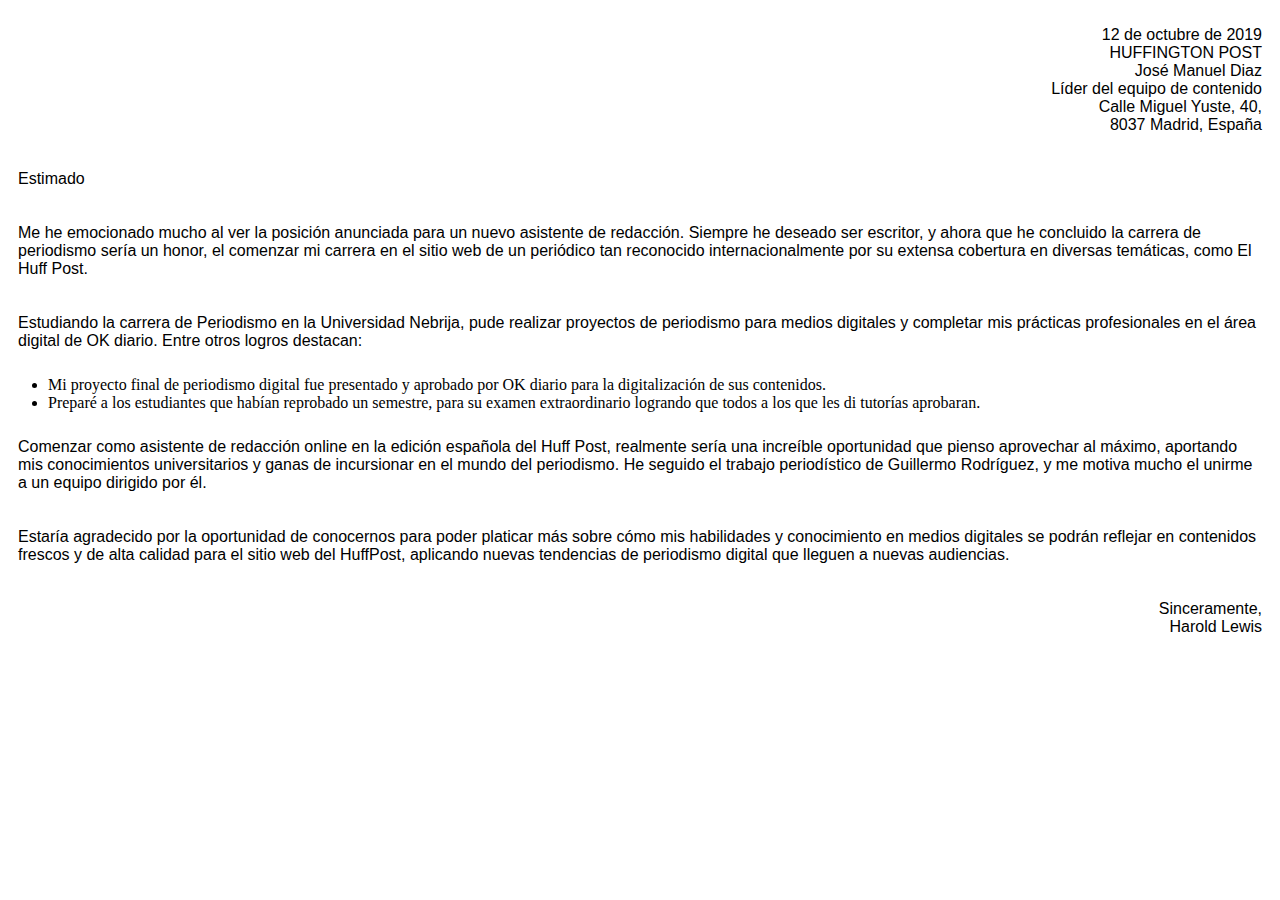
<file: carta.html>
<!DOCTYPE html>
<html lang="en">
<head>
    <meta charset="UTF-8">
    <meta http-equiv="X-UA-Compatible" content="IE=edge">
    <meta name="viewport" content="width=device-width, initial-scale=1.0">
    <link rel="stylesheet" href="value.css">
    <title>carta de presentacion</title>
    <link href="https://cdn.jsdelivr.net/npm/bootstrap@5.3.0-alpha1/dist/css/bootstrap.min.css" rel="stylesheet" integrity="sha384-GLhlTQ8iRABdZLl6O3oVMWSktQOp6b7In1Zl3/Jr59b6EGGoI1aFkw7cmDA6j6gD" crossorigin="anonymous">
</head>
<body>
    <span>
    <p id="cartaComienzo">
        12 de octubre de 2019 <br>
        HUFFINGTON POST <br>
        José Manuel Diaz <br>
        Líder del equipo de contenido <br>
        Calle Miguel Yuste, 40, <br>
        8037 Madrid, España <br>
    </p>
    <p>
        Estimado
    </p>
    <p>
         Me he emocionado mucho al ver la posición anunciada para un nuevo asistente de redacción. Siempre he deseado ser escritor, 
        y ahora que he concluido la carrera de periodismo sería un honor, 
        el comenzar mi carrera en el sitio web de un periódico tan reconocido internacionalmente 
        por su extensa cobertura en diversas temáticas, como El Huff Post. 
    </p>
    <p>
        Estudiando la carrera de Periodismo en la Universidad Nebrija, pude realizar proyectos de 
        periodismo para medios digitales y completar mis prácticas profesionales en el área digital de OK 
        diario. Entre otros logros destacan:  
    </p>
        <ul>
            <li>
                Mi proyecto final de periodismo digital fue presentado y aprobado por OK 
                diario para la digitalización de sus contenidos.
            </li>
            <li>
                Preparé a los estudiantes que habían reprobado un semestre, 
                para su examen extraordinario logrando que todos a los que les di tutorías aprobaran.  
            </li>
        </ul>
    <p>
        Comenzar como asistente de redacción online en la edición española del Huff Post, 
        realmente sería una increíble oportunidad que pienso aprovechar al máximo, 
        aportando mis conocimientos universitarios y ganas de incursionar en el mundo del periodismo. 
        He seguido el trabajo periodístico de Guillermo Rodríguez, y me motiva mucho el unirme a un equipo
        dirigido por él.
    </p>
    <p>
        Estaría agradecido por la oportunidad de conocernos para poder platicar más sobre cómo mis habilidades y conocimiento en medios digitales se podrán reflejar en contenidos frescos y de alta calidad para el sitio web del HuffPost, aplicando nuevas tendencias de periodismo digital que lleguen a nuevas audiencias.  
    </p>
    <p id="cartaFinal">Sinceramente, <br> Harold Lewis</p>
</span>
</body>
</html>
</file>
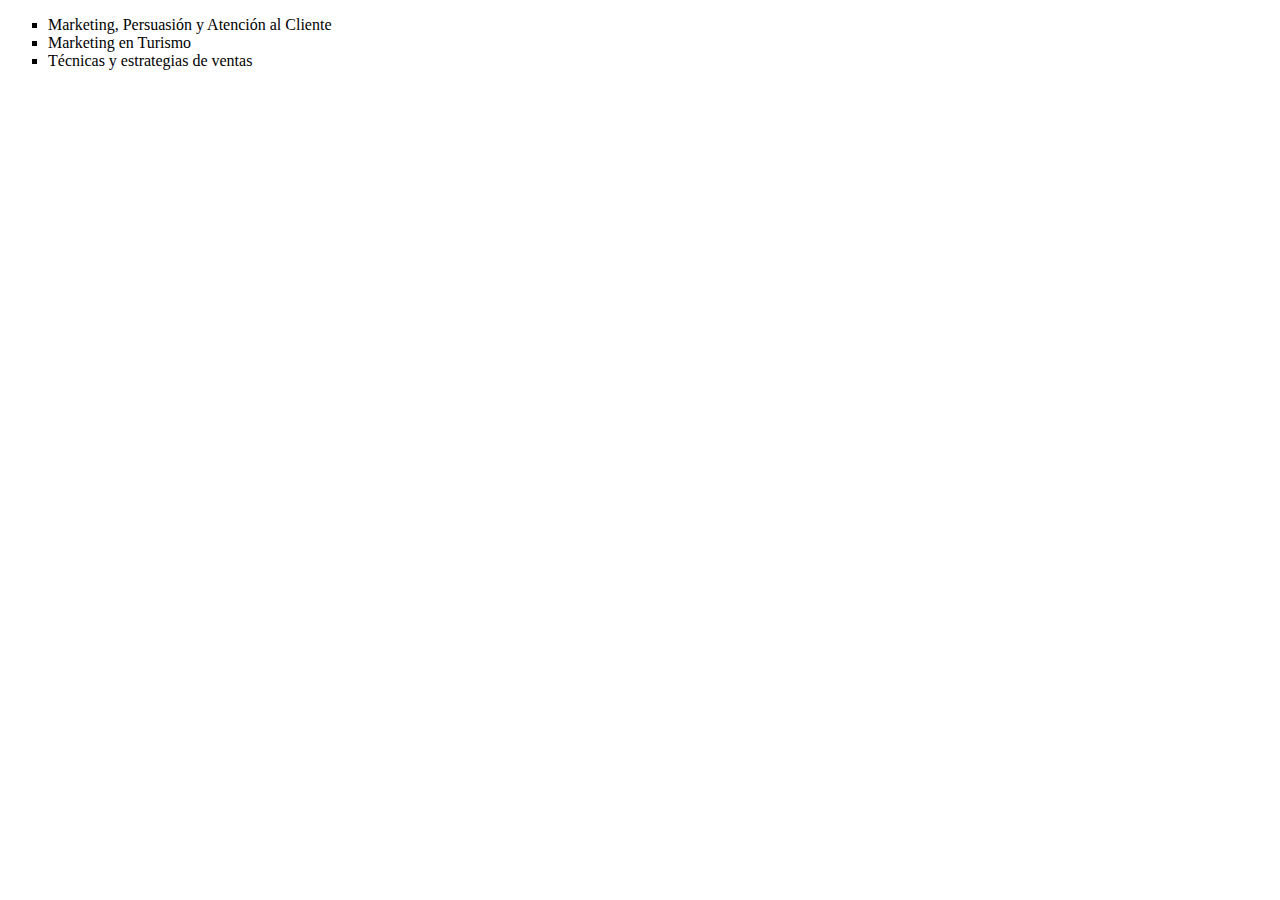
<file: conocimientos.html>
<!DOCTYPE html>
<html lang="en">
<head>
    <meta charset="UTF-8">
    <meta http-equiv="X-UA-Compatible" content="IE=edge">
    <meta name="viewport" content="width=device-width, initial-scale=1.0">
    <title>Conocimientos</title>
    <link rel="stylesheet" href="value.css">
    <link href="https://cdn.jsdelivr.net/npm/bootstrap@5.3.0-alpha1/dist/css/bootstrap.min.css" rel="stylesheet" integrity="sha384-GLhlTQ8iRABdZLl6O3oVMWSktQOp6b7In1Zl3/Jr59b6EGGoI1aFkw7cmDA6j6gD" crossorigin="anonymous">
</head>
<body>
     <ul id="conocimientos">
        <li>
            Marketing, Persuasión y Atención al Cliente
        </li>
        <li>
            Marketing en Turismo
        </li>
        <li>
            Técnicas y estrategias de ventas
        </li>
     </ul>
</body>
</html>
</file>
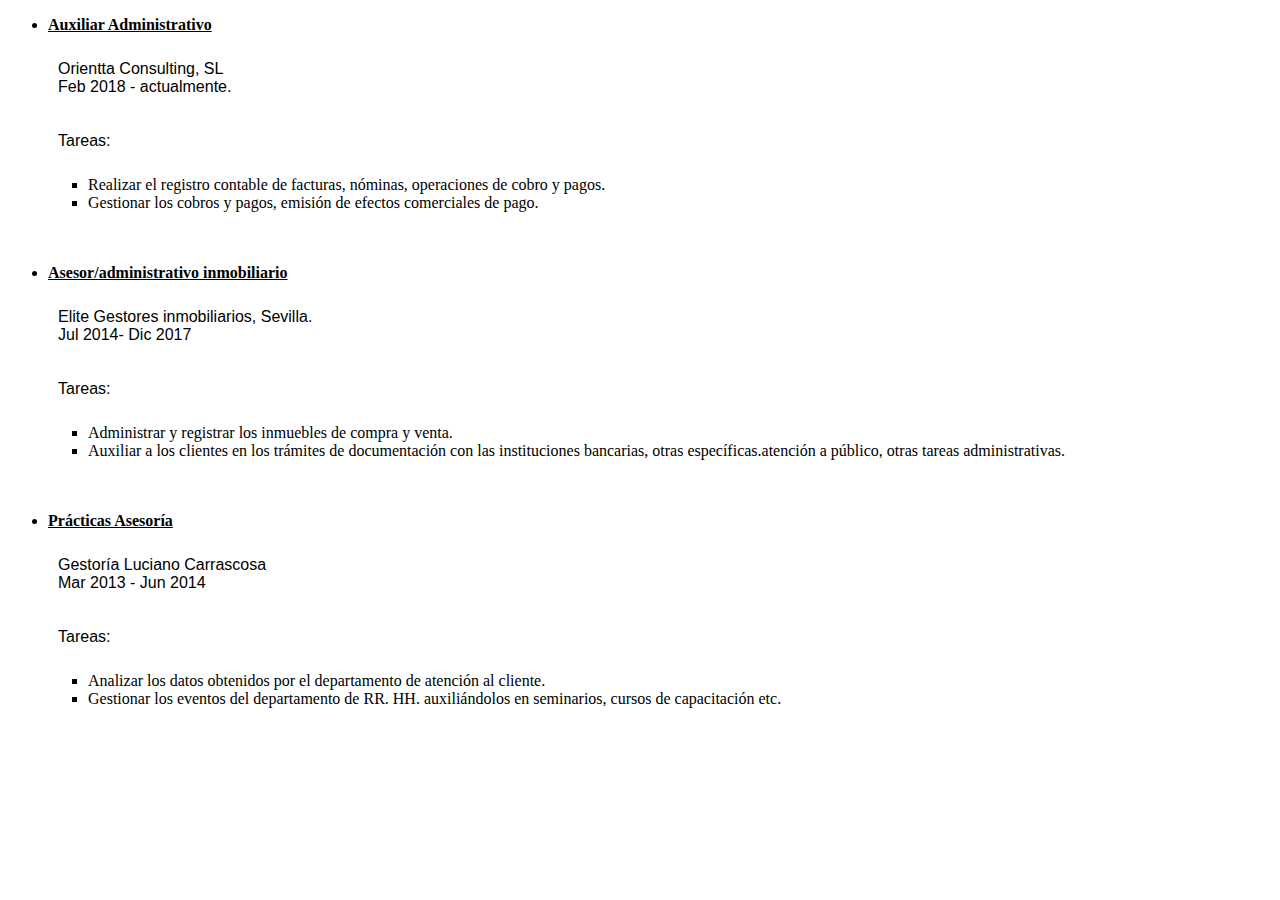
<file: experiencia.html>
<!DOCTYPE html>
<html lang="en">
<head>
    <meta charset="UTF-8">
    <meta http-equiv="X-UA-Compatible" content="IE=edge">
    <meta name="viewport" content="width=device-width, initial-scale=1.0">
    <link rel="stylesheet" href="value.css">
    <title>experiencia laboral</title>
    <link href="https://cdn.jsdelivr.net/npm/bootstrap@5.3.0-alpha1/dist/css/bootstrap.min.css" rel="stylesheet" integrity="sha384-GLhlTQ8iRABdZLl6O3oVMWSktQOp6b7In1Zl3/Jr59b6EGGoI1aFkw7cmDA6j6gD" crossorigin="anonymous">
</head>
<body>
    <div>
        <div>
            <ul>
                <li>
                    <u> <strong> Auxiliar Administrativo </strong> </u>
                </li>   
            <p>
                Orientta Consulting, SL <br>
                Feb 2018 - actualmente.
            </p>
            <p>
                Tareas: 
                <ul>
                    <li id="item">
                        Realizar el registro contable de facturas, nóminas, operaciones de cobro y pagos.
                    </li>
                    <li id="item">
                        Gestionar los cobros y pagos, emisión de efectos comerciales de pago. 
                    </li>
                </ul>
            </p>
            </ul>
        </div>
        <div>
            <ul>
                <li>
                    <u> <strong> Asesor/administrativo inmobiliario </strong> </u>
                </li>
            <p>
                Elite Gestores inmobiliarios, Sevilla. <br>
                Jul 2014- Dic 2017
            </p>
            <p>
                Tareas:
                <ul>
                    <li id="item">
                        Administrar y registrar los inmuebles de compra y venta. 
                    </li>
                    <li id="item">
                        Auxiliar a los clientes en los trámites de documentación con las instituciones bancarias, 
                        otras específicas.atención a público, 
                        otras tareas administrativas.
                    </li>
                </ul>
            </p>  
            </ul>
        </div> 
        <div>
            <ul>
                <li>
                    <u> <strong> Prácticas Asesoría </strong> </u> 
                </li>
            <p>
                Gestoría Luciano Carrascosa <br>
                Mar 2013 - Jun 2014
            </p>
            <p>
                Tareas:
                <ul>
                    <li id="item">
                        Analizar los datos obtenidos por el departamento de atención al cliente.
                    </li>
                    <li id="item">
                        Gestionar los eventos del departamento de RR. HH. auxiliándolos en seminarios, cursos de capacitación etc.
                    </li>
                </ul>
            </p>
            </ul>
        </div>
    </div>
</body>
</html>
</file>
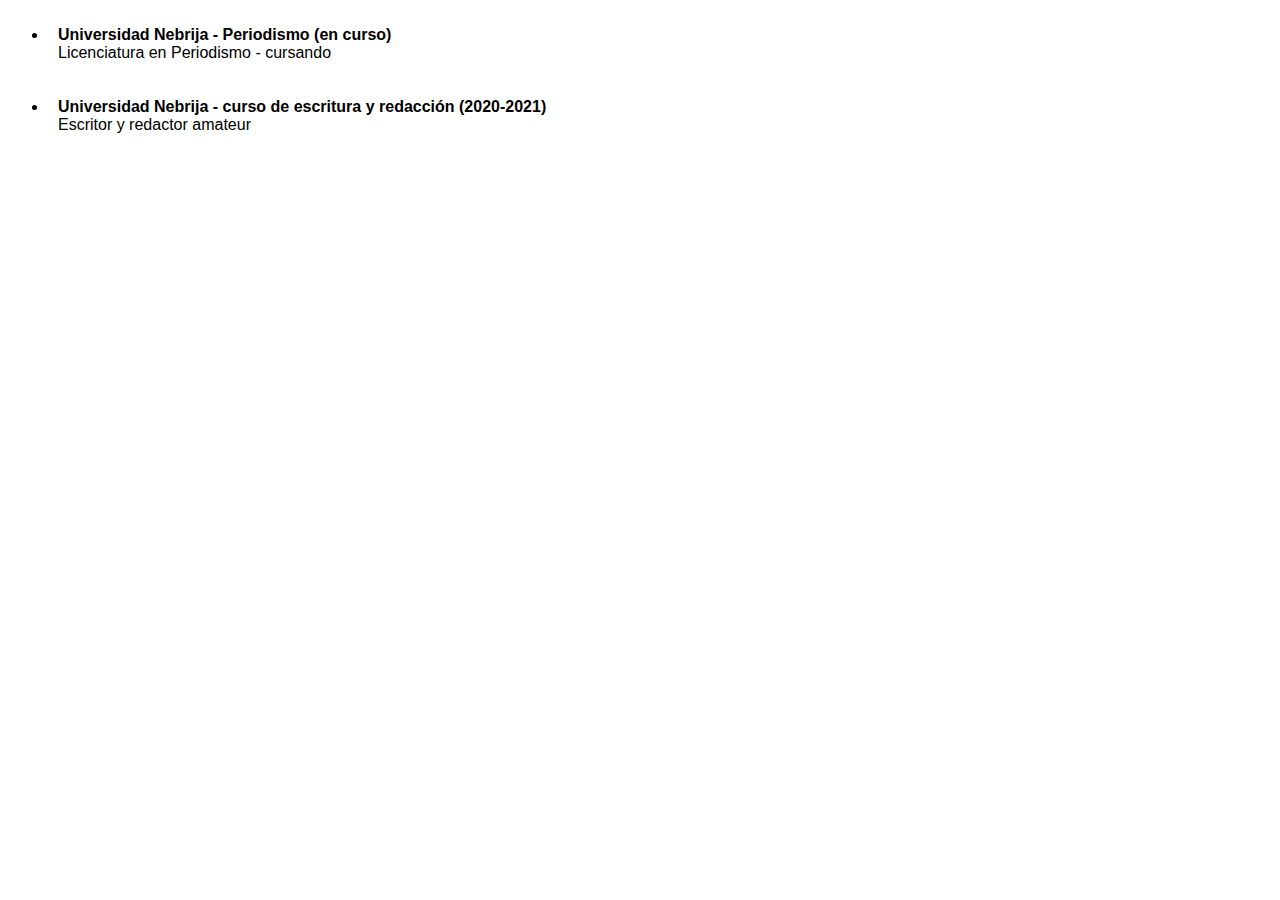
<file: formacion.html>
<!DOCTYPE html>
<html lang="en">
<head>
    <meta charset="UTF-8">
    <meta http-equiv="X-UA-Compatible" content="IE=edge">
    <meta name="viewport" content="width=device-width, initial-scale=1.0">
    <title>Formaciont</title>
    <link rel="stylesheet" href="value.css">
    <link href="https://cdn.jsdelivr.net/npm/bootstrap@5.3.0-alpha1/dist/css/bootstrap.min.css" rel="stylesheet" integrity="sha384-GLhlTQ8iRABdZLl6O3oVMWSktQOp6b7In1Zl3/Jr59b6EGGoI1aFkw7cmDA6j6gD" crossorigin="anonymous">
</head>
<body>
    <div class="conteiner">
        <ul>
            <li>
                <p>
                    <strong> Universidad Nebrija - Periodismo (en curso) </strong> <br>
                    Licenciatura en Periodismo - cursando
                </p>
            </li>
            <li>
                <p>
                    <strong> Universidad Nebrija - curso de escritura y redacción (2020-2021) </strong> <br>
                    Escritor y redactor amateur
                </p>
            </li>
        </ul>
    </div>
</body>
</html>
</file>
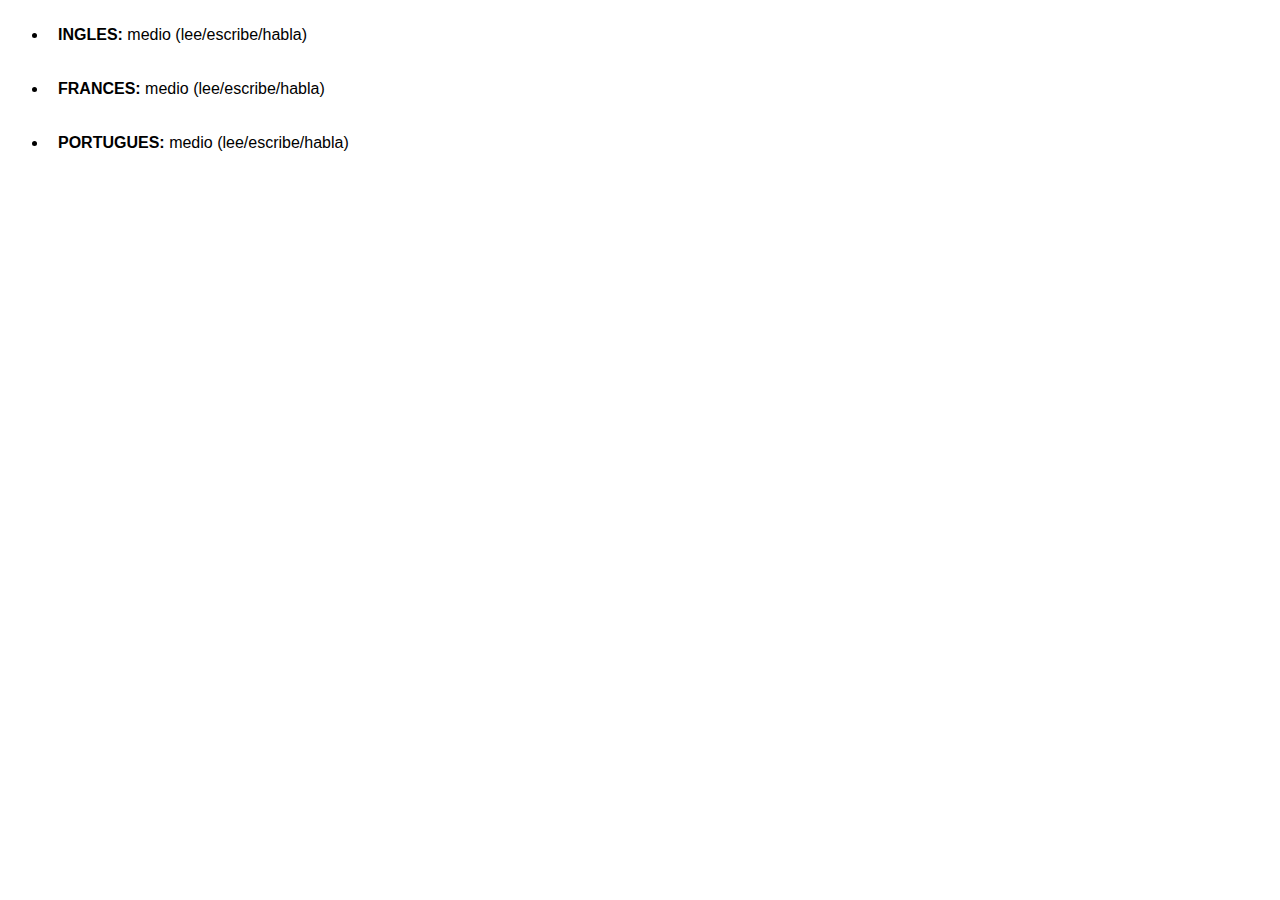
<file: idiomas.html>
<!DOCTYPE html>
<html lang="en">
<head>
    <meta charset="UTF-8">
    <meta http-equiv="X-UA-Compatible" content="IE=edge">
    <meta name="viewport" content="width=device-width, initial-scale=1.0">
    <title>Idiomas</title>
    <link rel="stylesheet" href="value.css">
    <link href="https://cdn.jsdelivr.net/npm/bootstrap@5.3.0-alpha1/dist/css/bootstrap.min.css" rel="stylesheet" integrity="sha384-GLhlTQ8iRABdZLl6O3oVMWSktQOp6b7In1Zl3/Jr59b6EGGoI1aFkw7cmDA6j6gD" crossorigin="anonymous">
</head>
<body>
    <div class="conteiner">
            <ul>
                <li>
                    <p>
                        <strong> INGLES: </strong> medio (lee/escribe/habla)
                    </p>
                </li>
                <li>
                    <p>
                        <strong> FRANCES: </strong> medio (lee/escribe/habla)
                    </p>
                </li>
                <li>
                    <p>
                        <strong> PORTUGUES: </strong> medio (lee/escribe/habla)
                    </p>
                </li>
            </ul>
    </div>
</body>
</html>
</file>
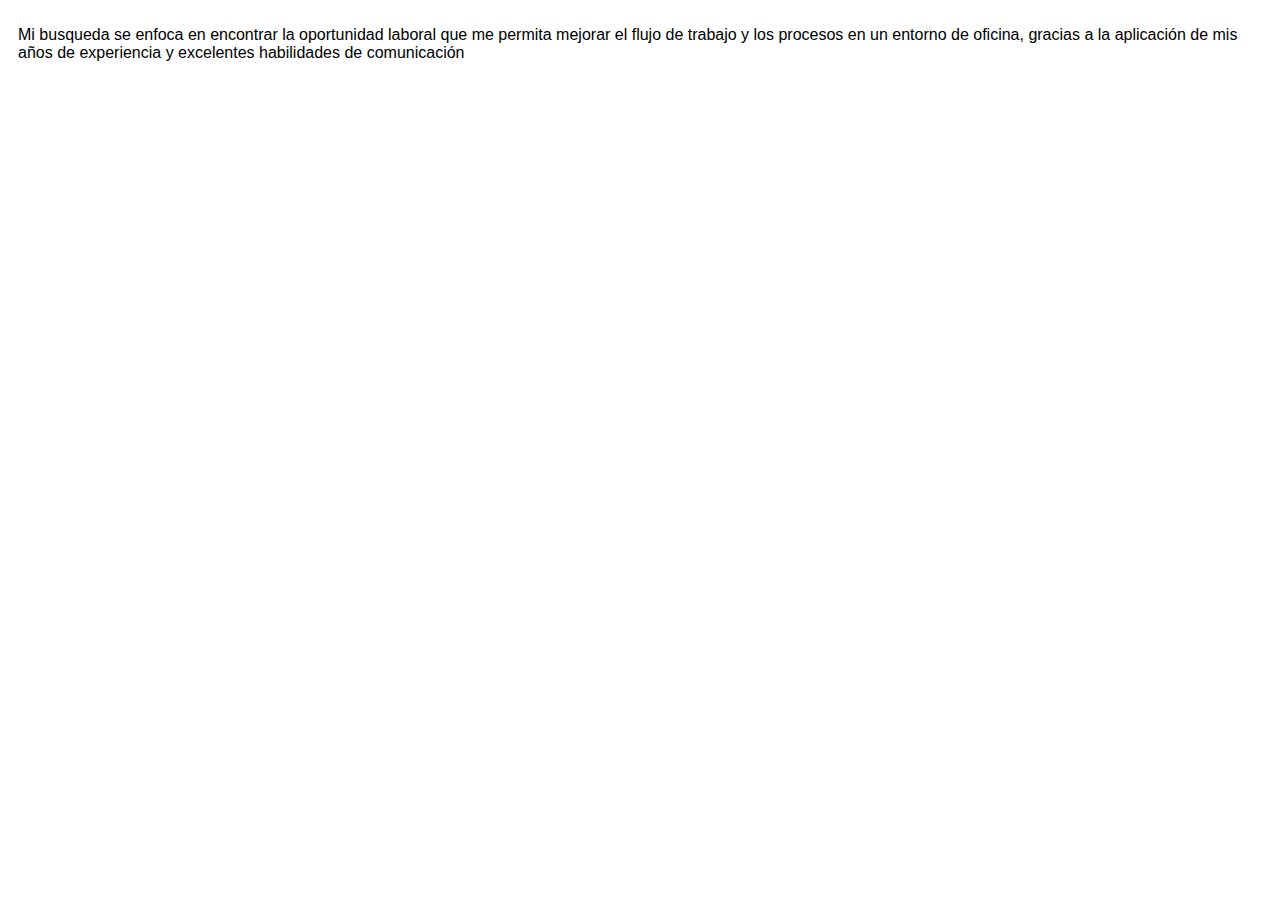
<file: objetivos.html>
<!DOCTYPE html>
<html lang="en">
<head>
    <meta charset="UTF-8">
    <meta http-equiv="X-UA-Compatible" content="IE=edge">
    <meta name="viewport" content="width=device-width, initial-scale=1.0">
    <title>Objetivos</title>
    <link rel="stylesheet" href="value.css">
    <link href="https://cdn.jsdelivr.net/npm/bootstrap@5.3.0-alpha1/dist/css/bootstrap.min.css" rel="stylesheet" integrity="sha384-GLhlTQ8iRABdZLl6O3oVMWSktQOp6b7In1Zl3/Jr59b6EGGoI1aFkw7cmDA6j6gD" crossorigin="anonymous">
</head>
<body>
    <p>
       Mi busqueda se enfoca en encontrar la oportunidad laboral que me permita mejorar 
       el flujo de trabajo y los procesos en un entorno de oficina, 
       gracias a la aplicación de mis años de experiencia 
       y excelentes habilidades de comunicación
    </p>
</body>
</html>
</file>
<file: value.css>
#bodyPrincipal, #encabezado{
    background-image: url(https://wallup.net/wp-content/uploads/2016/05/26/352920-abstract.jpg);
    background-repeat: no-repeat;
    height: 100%;
}

#encabezado{
    text-align: center;
    vertical-align: middle;
    padding: 1% 0;
}

#pestanas{
    background-color:#dadada;
    text-align: center;
    justify-content: center;
    align-items: center;
}
p{
    padding: 10px;
}

h1{
   padding: 8%;
   font-family: 'Anton', sans-serif;
   text-align: center;
}

#perfil{
    height: 6cm;
    width: 5cm;
    padding: 0%;
    border-style: double;
    border-width: 5px;
}

iframe, #contenedorDeInfo{
    width: 100%;
    margin: auto;
    justify-content: center;
    align-items: center;
    padding: 25px;
    height: 100vh;
}

p{
    font-family: 'Montserrat', sans-serif;
}

button{
    margin: 5px;
    text-decoration:none;
    font-size: 20px;
    color:#333333;
    background-color: transparent;
    border-color: transparent;
}

#cartaComienzo, #cartaFinal  {
    text-align: right;
}

div{
    height: 100%;
    width: 100%;
}

#listaConImagenes img{
    height: 1.2cm;
    width: 1.2cm;
    padding: 5px;
    margin: 5px;
}

#listaConImagenes{
    list-style: none;
}

#item, #conocimientos{
    list-style: square;
}
</file>
